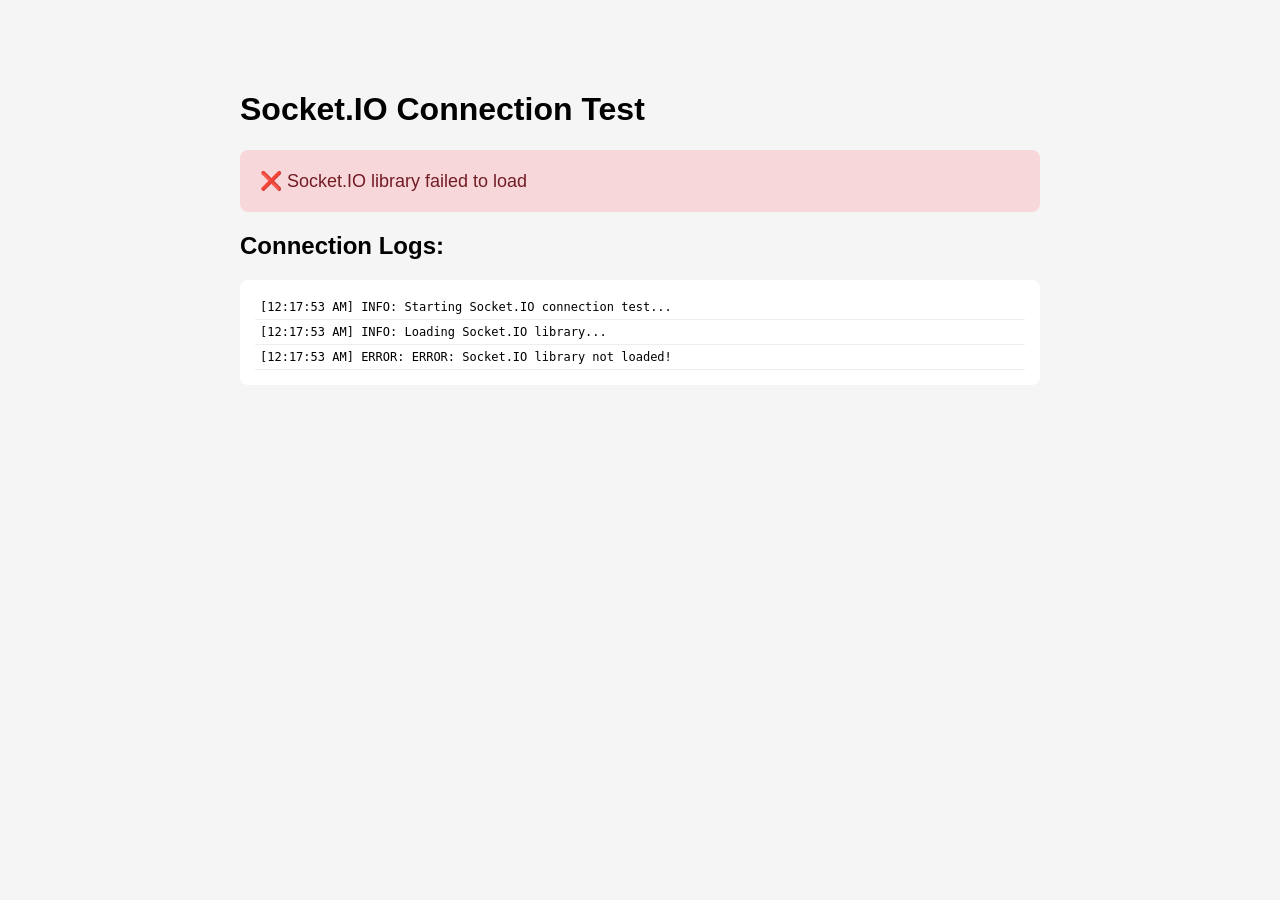
<file: web/templates/test.html>
<!DOCTYPE html>
<html lang="en">
<head>
    <meta charset="UTF-8">
    <meta name="viewport" content="width=device-width, initial-scale=1.0">
    <title>Socket.IO Connection Test</title>
    <script src="https://cdn.socket.io/4.5.4/socket.io.min.js"></script>
    <style>
        body {
            font-family: Arial, sans-serif;
            max-width: 800px;
            margin: 50px auto;
            padding: 20px;
            background: #f5f5f5;
        }
        .status {
            padding: 20px;
            margin: 10px 0;
            border-radius: 8px;
            font-size: 18px;
        }
        .connecting { background: #fff3cd; color: #856404; }
        .connected { background: #d4edda; color: #155724; }
        .error { background: #f8d7da; color: #721c24; }
        #logs {
            background: white;
            padding: 15px;
            border-radius: 8px;
            max-height: 400px;
            overflow-y: auto;
            font-family: monospace;
            font-size: 12px;
        }
        .log-entry {
            padding: 5px;
            border-bottom: 1px solid #eee;
        }
    </style>
</head>
<body>
    <h1>Socket.IO Connection Test</h1>

    <div id="status" class="status connecting">
        🔌 Connecting to Socket.IO...
    </div>

    <h2>Connection Logs:</h2>
    <div id="logs"></div>

    <script>
        const statusDiv = document.getElementById('status');
        const logsDiv = document.getElementById('logs');

        function addLog(message, type = 'info') {
            const entry = document.createElement('div');
            entry.className = 'log-entry';
            entry.textContent = `[${new Date().toLocaleTimeString()}] ${type.toUpperCase()}: ${message}`;
            logsDiv.appendChild(entry);
            logsDiv.scrollTop = logsDiv.scrollHeight;
            console.log(message);
        }

        addLog('Starting Socket.IO connection test...');
        addLog('Loading Socket.IO library...');

        if (typeof io === 'undefined') {
            addLog('ERROR: Socket.IO library not loaded!', 'error');
            statusDiv.textContent = '❌ Socket.IO library failed to load';
            statusDiv.className = 'status error';
        } else {
            addLog('Socket.IO library loaded successfully');
            addLog('Creating socket connection...');

            try {
                const socket = io({
                    transports: ['websocket', 'polling'],
                    reconnection: true,
                    reconnectionAttempts: 3,
                    reconnectionDelay: 1000,
                    timeout: 10000
                });

                addLog('Socket object created');

                socket.on('connect', () => {
                    addLog(`Connected! Socket ID: ${socket.id}`, 'success');
                    statusDiv.textContent = `✅ Connected! ID: ${socket.id}`;
                    statusDiv.className = 'status connected';
                });

                socket.on('disconnect', (reason) => {
                    addLog(`Disconnected. Reason: ${reason}`, 'warning');
                    statusDiv.textContent = '⚠️ Disconnected from server';
                    statusDiv.className = 'status connecting';
                });

                socket.on('connect_error', (error) => {
                    addLog(`Connection error: ${error.message}`, 'error');
                    addLog(`Error details: ${JSON.stringify(error)}`, 'error');
                    statusDiv.textContent = `❌ Connection Error: ${error.message}`;
                    statusDiv.className = 'status error';
                });

                socket.on('connect_timeout', () => {
                    addLog('Connection timeout!', 'error');
                    statusDiv.textContent = '❌ Connection Timeout';
                    statusDiv.className = 'status error';
                });

                socket.on('error', (error) => {
                    addLog(`Socket error: ${error}`, 'error');
                });

                socket.on('reconnect_attempt', (attemptNumber) => {
                    addLog(`Reconnection attempt #${attemptNumber}`, 'warning');
                });

                socket.on('reconnect', (attemptNumber) => {
                    addLog(`Reconnected after ${attemptNumber} attempts`, 'success');
                });

                socket.on('reconnect_failed', () => {
                    addLog('Reconnection failed!', 'error');
                    statusDiv.textContent = '❌ Reconnection Failed';
                    statusDiv.className = 'status error';
                });

                addLog('Event listeners attached');

                // Check status after 5 seconds
                setTimeout(() => {
                    addLog('--- Status Check (5 seconds) ---');
                    addLog(`Connected: ${socket.connected}`);
                    addLog(`Disconnected: ${socket.disconnected}`);
                    addLog(`Socket ID: ${socket.id || 'null'}`);

                    if (!socket.connected) {
                        addLog('Socket still not connected after 5 seconds!', 'error');
                    }
                }, 5000);

            } catch (error) {
                addLog(`Exception creating socket: ${error.message}`, 'error');
                addLog(`Stack: ${error.stack}`, 'error');
                statusDiv.textContent = `❌ Exception: ${error.message}`;
                statusDiv.className = 'status error';
            }
        }
    </script>
</body>
</html>
</file>
